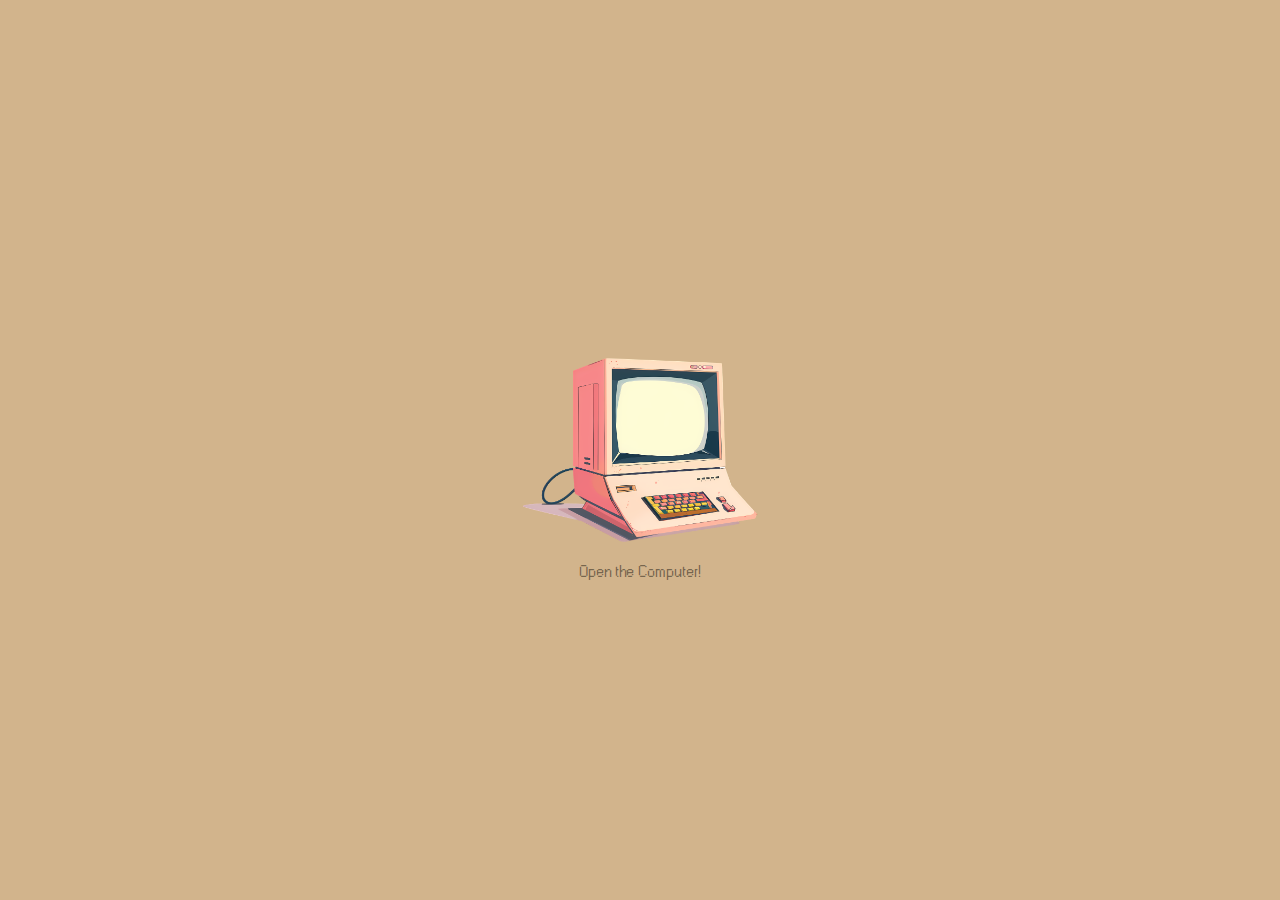
<file: index.html>
<!DOCTYPE html>
<html lang="en">
<head>
    <meta charset="UTF-8">
    <meta name="viewport" content="width=device-width, initial-scale=1.0">
    <title>My Portfolio</title>
    <link rel="stylesheet" href="style.css">
    <script src="script.js"></script>
</head>
<body>
    <button class="image-button" onclick="afterbutton()"></button>
    <main>
        <div class="portfolio-content" style="display: none;">
            <footer class="footer">
                <img class="image-phi" src="images/me.jpg" alt="phi">
                <p style="font-family: WINDOWS;">PHI TRAN</p>
                <div class="image-links" style="margin-right: auto; margin-left: 90px;">
                    <a href="https://www.linkedin.com/in/pntran25/" target="_blank">
                        <img class="image-links" src="images/linkedin.png" alt="LinkedIn">
                    </a> 
                    <a href="https://github.com/pntran25" target="_blank">
                        <img class="image-links" src="images/github.png" alt="GitHub">
                    </a>     
                </div>
            </footer>
            
            <div>
                <div class="about">
                    <button onclick="showPopup('aboutPopup')">
                        <div class="text-under-icon">
                            <img class="image-icons" src="images/aboutme.png" alt="About">     
                            <p style="font-family: WINDOWS;">ABOUT</p>
                        </div>
                    </button>
                </div>        
                <div class="competencies">
                    <button onclick="showPopup('competenciesPopup')">
                        <div class="text-under-icon">
                            <img class="image-icons" src="images/competencies.png" alt="Competencies">             
                            <p style="font-family: WINDOWS;">SKILLS</p>          
                        </div>
                        
                    </button>
                </div>
                <div class="projects">
                    <button onclick="showPopup('projectsPopup')">
                        <div class="text-under-icon">
                            <img class="image-icons" src="images/projects.png" alt="Projects">
                            <p style="font-family: WINDOWS;">PROJECTS</p>
                        </div>
                    </button>
                </div>
                <div class="highlights">
                    <button onclick="showPopup('highlightsPopup')">
                        <div class="text-under-icon">
                            <img class="image-icons" src="images/highlights.png" alt="Highlights">                     
                            <p style="font-family: WINDOWS;">SUCCESS</p>
                        </div>

                    </button>
                </div>
                <div class="documents">
                    <button onclick="showPopup('documentsPopup')">
                        <div class="text-under-icon">
                            <img class="image-icons" src="images/documents.png" alt="Documents"> 
                            <p style="font-family: WINDOWS;">PAPERS</p>
                        </div>       
                    </button>
                </div>      
                <div class="contact">
                    <button onclick="showPopup('contactPopup')">
                        <div class="text-under-icon">
                            <img class="image-icons" src="images/contactme.png" alt="Documents"> 
                            <p style="font-family: WINDOWS;">CONTACT</p>
                        </div>                                       
                     </button>
                </div>
                <div class="eyes-deco" style="position: absolute; top: 50%; left: 50%; transform: translate(-50%, -50%);">
                    <img src="images/faceclosed.png" alt="face" style="opacity: 0.25; display: block; width: 25vw; height: auto;">
                </div>
            </div>
        </div>
    </main> 
    <p class="loading-text glitch" style="display: none; transform: translate(0, 300px);">
        <span aria-hidden="true">Portfolio Loading...</span>
        Portfolio Loading...
        <span aria-hidden="true">Portfolio Loading...</span>
    </p>
    <p class="welcome-text glitch" style="display: none; transform: translate(0, 300px);">
        <span aria-hidden="true">Welcome!</span>
        Welcome!
        <span aria-hidden="true">Welcome!</span>
    </p>

    <!-- About Popup -->
    <div id="aboutPopup" class="popup">
        <div class="popup-header">
            <h2>About Me</h2>
            <button class="popup-close" onclick="closePopup('aboutPopup')">×</button>
        </div>
        <img src="images/me.jpg" alt="Phi Tran" style="width: 35%; display: block; margin: 0 auto; border: 5px solid black; border-radius: 10px;">
        <h1 style="text-align: center;">Phi Tran</h1>
        <h3 style="text-align: center;">Aspiring Software Engineer and Developer</h3>
        <div style="text-align: center; margin-left: 50px; margin-right: 50px;">
            <hr style="border: 1px solid black; margin-top: 15px; margin-left: 25px; margin-right: 25px;">
            <p style="font-size: 1m;">Hi! I'm Phi Tran, a freshman Computer Science student at the University of Houston. I'm passionate about software development and programming, with a current love on game development. I'm always eager to learn new technologies including machine learning AI, cybersecurity, database administration, and more! I'm currently seeking internship opportunities to gain more experience and contribute to a team. Feel free to contact me!</p>
        </div><br>
        <div style="display: flex; align-items: center; justify-content: center; margin-left: 50px; margin-right: 50px; background-color: rgb(251, 250, 242); border-radius: 15px; padding: 25px; border: 3px solid black;">
            <img src="images/uh.png" alt="UH" style="width: 25%; border-radius: 10px; margin-right: 20px;">
            <div style="margin-top: 5px; margin-bottom: 5px;">
                <h4 style="margin-top: 5px; margin-bottom: 5px;">University of Houston</h4>
                <h5 style="margin-top: 5px; margin-bottom: 5px;">Bachelor of Computer Science</h5>
                <p style="margin-top: 5px; margin-bottom: 5px;">Graduating in 2028</p>
                <ul style="margin-top: 5px; margin-bottom: 5px;">
                    <li style="margin-top: 5px; margin-bottom: 5px;">Major in Computer Science</li>
                    <li style="margin-top: 5px; margin-bottom: 5px;">GPA 4.0/4.0</li>
                </ul>
            </div>
        </div>
    </div>

    <!-- Competencies Popup -->
    <div id="competenciesPopup" class="popup">
        <div class="popup-header">
            <h2>Skills</h2>
            <button class="popup-close" onclick="closePopup('competenciesPopup')">×</button>
        </div>
        <div style="text-align: center; margin-left: 50px; margin-right: 50px;">
            <h4 style="display: inline-block; padding: 15px; background-color: white; border-radius: 10px; border: solid 3px black;">Programming Languages</h4>
            <ul class="skills-list">
                <li>
                    <p>C++<p>
                    <img src="images/C++.png" alt="C++" class="skills-icon">
                </li>
                <li>
                    <p>Python</p>
                    <img src="images/Python.png" alt="Python" class="skills-icon">
                </li>
                <li>
                    <p>C#</p>
                    <img src="images/csharp.png" alt="C#" class="skills-icon">
                </li>
                <li>
                    <p>HTML</p>
                    <img src="images/HTML.png" alt="html" class="skills-icon">
                </li>
                <li>
                    <p>CSS</p>
                    <img src="images/CSS.png" alt="CSS" class="skills-icon">
                </li>
                <li>
                    <p>JavaScript</p>
                    <img src="images/js.png" alt="JavaScript" class="skills-icon">
                </li>                
                <li>
                    <p>Java</p>
                    <img src="images/java.png" alt="JavaScript" class="skills-icon">
                </li>                
            </ul>
            <h4 style="display: inline-block; text-align: center; margin: 10px;padding: 15px; background-color: white; border-radius: 10px; border: solid 3px black;">Tools and Technologies</h4>
            <ul class="skills-list">
                <li>
                    <p>Unity</p>
                    <img src="images/unity.png" alt="Unity" class="skills-icon">
                </li>
                <li>
                    <p>SQL</p>
                    <img src="images/SQL.png" alt="sql" class="skills-icon">
                </li>
                <li>
                    <p>MySQL</p>
                    <img src="images/mysql.png" alt="mysql" class="skills-icon">
                </li>
                <li>
                    <p>VS Code</p>
                    <img src="images/vscode.png" alt="Visual Studio" class="skills-icon">
                </li>
                <li>
                    <p>Git</p>
                    <img src="images/git.png" alt="Git" class="skills-icon">
                </li>
                <li>
                    <p>Node</p>
                    <img src="images/nodejs.png" alt="node" class="skills-icon">
                </li>
                <li>
                    <p>React</p>
                    <img src="images/react.png" alt="React" class="skills-icon">
                </li>
            </ul>
        </div>
    </div>

    <!-- Projects Popup -->
    <div id="projectsPopup" class="popup">
        <div class="popup-header">
            <h2>Projects</h2>
            <button class="popup-close" onclick="closePopup('projectsPopup')">×</button>
        </div>
        <div style="text-align: center; margin-left: 50px; margin-right: 50px; background-color: rgb(251, 250, 242); border-radius: 15px; padding: 25px; border: 3px solid black;">
            <h3>Apian Wish</h3><hr style="border: 1px solid black; margin-top: 15px;">
            <p>A video game team project created for competition in the Technological Student Association from September 2023 to April 2024. I was the team lead, developing game mechanics using C# scripts in Unity Engine.</p>
            <a href="https://play.unity.com/en/games/90dcf1a8-2604-4ea5-8c4a-9325f72d5cfe/apian-wish-tsa-2024" target="_blank">
                <img src="images/apian wish.png" alt="TSA" style="width: 75%; display: block; margin: 20px auto; border: 3px solid black; border-radius: 10px;">
            </a>
            <button onclick="window.open('https://play.unity.com/en/games/90dcf1a8-2604-4ea5-8c4a-9325f72d5cfe/apian-wish-tsa-2024', '_blank')" style="background-color: black; color: white; border-radius: 10px; font-family: WINDOWS; cursor: pointer; width: 100px; height: 50px;">Live</button>
        </div>
        <br>
        <div style="text-align: center; margin-left: 50px; margin-right: 50px; background-color: rgb(251, 250, 242); border-radius: 15px; padding: 25px; border: 3px solid black;">
            <h3>Treasure X Truth</h3><hr style="border: 1px solid black; margin-top: 15px;">
            <p>My first video game design when I first joined TSA (Technological Student Association) beginning in September 2022 to April 2023. I volunteered to be the team lead of 5 members, rapidly learning how to develop and code core game mechanics using C# scripts in Unity Engine.</p>
            <a href="https://play.unity.com/en/games/a3030501-fd63-459c-b98b-b0a985211b4d/treasure-x-truth" target="_blank">
                <img src="images/treasure.png" alt="TSA" style="width: 75%; display: block; margin: 20px auto; border: 3px solid black; border-radius: 10px;">
            </a>
            <button onclick="window.open('https://play.unity.com/en/games/a3030501-fd63-459c-b98b-b0a985211b4d/treasure-x-truth', '_blank')" style="background-color: black; color: white; border-radius: 10px; font-family: WINDOWS; cursor: pointer; width: 100px; height: 50px;">Live</button>
        </div>
    </div>
    <div id="highlightsPopup" class="popup">
        <div class="popup-header">
            <h2>Success</h2>
            <button class="popup-close" onclick="closePopup('highlightsPopup')">×</button>
        </div>
        
        <ul style="list-style-type: none; padding: 0; display: flex; flex-wrap: wrap; justify-content: space-around; border: none;">
            <li style="text-align: center; margin: 10px; border: 3px solid #000000 ; padding: 15px; border-radius: 10px; background-color: white;">
                <h3>Technology Student Association 1st Place Winner, 2024</h3>
                <h3>Video Game Design</h3>
                
                <hr style="border: 1px solid black; margin-top: 15px; margin-right: 20px; margin-left: 20px;">
                <p style="margin-left: 25px; margin-right: 25px;">From September 2023 to April 2024, as a competitor for TSA (Tecnological Student Association), I led a team of 5 members as a lead developer and team lead using Unity Engine with C# scripts, naming our project "Apian Wish". We placed 1st, competing aganist 10+ different schools in Video Game Design. This project was a learning curve with trivial debugging and coding 50+ scripts, inspired to improve from my previous video game project, "Treasure X Truth" that placed 2nd in 2023.</p>
                <a href="https://play.unity.com/en/games/90dcf1a8-2604-4ea5-8c4a-9325f72d5cfe/apian-wish-tsa-2024" target="_blank">
                    <img src="images/tsa.jpg" alt="TSA" style="width: 75%; display: block; margin: 20px auto; border: 3px solid black; border-radius: 10px;">
                </a>   
            </li>
        </ul>
        <div style="text-align: center; margin: 10px; border: 3px solid #000000 ; padding: 15px; border-radius: 10px; background-color: white;">
            <h3>Academic Excellence Scholarship</h3>
            
            <a href="documents/academic.pdf" target="_blank">
                <img src="images/scholarship.png" alt="Scholarship" style="width: 50%; margin: 15px auto; border: 3px solid black; border-radius: 10px;">
            </a>
            <h3>University of Houston Dean's List</h3>
            <a href="documents/deanslist.pdf" target="_blank">
                <img src="images/deanslist.png" alt="Dean's List" style="width: 50%; margin: 15px auto; border: 3px solid black; border-radius: 10px;">
            </a>
        </div>
    </div>
    <!-- Documents Popup -->
    <div id="documentsPopup" class="popup">
        <div class="popup-header">
            <h2>Papers</h2>
            <button class="popup-close" onclick="closePopup('documentsPopup')">×</button>
        </div>
        <h3 style="text-align: center;">My Resume:</h3>
        <div style="text-align: center;">
            <a href="documents/CS Resume (15).pdf" target="_blank">
            <img src="images/resumethumbnail.png" alt="Resume" style="width: 70%; display: block; margin: 0 auto; border: 3px solid black; border-radius: 10px;">
            </a>
        </div>
        <h3 style="text-align: center;">My References:</h3>
        <div style="text-align: center;">
            <h3><u>Dr. Chang Yun</u></h3>
            <p>Instructional Associate Professor
            Ph.D., University of Houston</p>
            <a href="documents/changreference.pdf" target="_blank">
            <img src="images/changreference.png" alt="Chang" style="width: 45%; display: block; margin: 0 auto; border: 3px solid black; border-radius: 8px;">
            </a>
        </div>
    </div>

    <!-- Contact Popup -->
    <div id="contactPopup" class="popup">
        <div class="popup-header">
            <h2>Contact</h2>
            <button class="popup-close" onclick="closePopup('contactPopup')">×</button>
        </div>
        <p>Email: phitrann0810@gmail.com</p>
        <p>Outlook: pntran25@cougarnet.uh.edu</p>
        <p>Phone: (713) 452-9278</p>
        <h3 style="text-align: center;"> Send A Message!</h3>
        <form action="https://api.web3forms.com/submit" method="POST" class="contact-form">
            <input type="hidden" name="access_key" value="65771c5d-fded-4421-bfbe-cfebb5dceaad">
            <label for="name">Name:</label>
            <input type="text" id="name" name="name" class="contact-inputs" required>
            <label for="email">Email:</label>
            <input type="email" id="email" name="email" class="contact-inputs" required>
            <label for="message">Message:</label>
            <textarea id="message" name="message" rows="10" class="contact-inputs" required></textarea>
            <br>
            <input type="submit" value="Send">
        </form>
    </div>
</body>
</html>
</file>
<file: style.css>
html, body {
    width: 100%;
    height: 100%;
    margin: 0;
    padding: 0;
    overflow: hidden; /* disable scrolling */
}

body {
    font-family: 'Gill Sans', 'Gill Sans MT', Calibri, 'Trebuchet MS', sans-serif;
    background-color: tan; 
    display: flex;
    justify-content: center;
    align-items: center;
    transform: scale(1); 
    transform-origin: top left; 
}

main {
    display: none; /* hide the main content at beginning */
    width: 100%; 
    height: 100%; 
    background-color: tan; 
    position: relative; /* footer aligns with main content */
}

@font-face {
    font-family: 'WINDOWS'; 
    src: url('fonts/w95fa[1].ttf');
}      
.image-button::after {
    content: "Open the Computer!";
    display: block;
    text-align: center;
    font-size: 1rem;
    color: rgba(0, 0, 0, 0.452);
    font-family: "WINDOWS";
    margin-top: 10px;
    position: absolute;
    bottom: -30px; 
    left: 50%;
    transform: translateX(-50%);
}

.image-button {
    background: url("images/computer.png") no-repeat center center; /* set the image as the background */
    background-size: cover; /* the image covers the entire button */
    border: none;
    width: 250px; 
    height: 200px;
    transform: translate(0, 250px);
    display: block;
    margin-left: auto;
    margin-right: auto; 
    margin-top: auto;
    margin-bottom: 600px;
    cursor: pointer; 
    transition: transform 0.3s ease-in-out; /* add transition for smooth scaling */
}

.image-button:hover {
    transform: scale(1.1) translate(0, 225px); /* scaling up the image on hover */
}

.glitch {
    background-color: black;
    font-size: 3rem;
    font-weight: 700;
    text-transform: uppercase;
    color: wheat;
    position: relative;
    text-shadow:
        0.05em 0 0 rgba(255, 0, 0, .75),
        -0.025em -0.05em 0 rgba(0, 255, 0, .75),
        0.025em 0.05em rgba(0, 0, 255, .75);
    animation: glitch 750ms infinite; 
}

.glitch span {
    position: absolute;
    top: 0;
    left: 0;
}

.glitch span:first-child {
    animation: glitch 650ms infinite;
    clip-path: polygon(0 0, 100% 0, 100% 45%, 0 45%);
    transform: translate(-.025em, -.02em);
    opacity: .8;
}

@keyframes first-child {
    0% {
        clip-path: polygon(0 0, 100% 0, 100% 45%, 0 45%);
        transform: translate(-.025em, -.02em);
    }
    49% {
        clip-path: polygon(0 0, 100% 0, 100% 45%, 0 45%);
        transform: translate(-.025em, -.02em);
    }
    50% {
        clip-path: polygon(0 0, 100% 0, 100% 45%, 0 45%);
        transform: translate(0.025em, -.02em);
    }
    100% {
        clip-path: polygon(0 0, 100% 0, 100% 45%, 0 45%);
        transform: translate(0.025em, -.02em);
    }
}

.glitch span:last-child {
    animation: glitch 375ms infinite;
    clip-path: polygon(0 60%, 100% 60%, 100% 100%, 0 100%);
    transform: translate(.02em, .025em);
    opacity: .8;
}

@keyframes last-child {
    0% {
        clip-path: polygon(0 60%, 100% 60%, 100% 100%, 0 100%);
        transform: translate(.02em, .025em);
    }
    49% {
        clip-path: polygon(0 60%, 100% 60%, 100% 100%, 0 100%);
        transform: translate(.02em, .025em);
    }
    50% {
        clip-path: polygon(0 60%, 100% 60%, 100% 100%, 0 100%);
        transform: translate(-.02em, .025em);
    }
    100% {
        clip-path: polygon(0 60%, 100% 60%, 100% 100%, 0 100%);
        transform: translate(-.02em, .025em);
    }
}

@keyframes glitch {
    0% { /* this means the time percentage of the whole animation */
        text-shadow:
        0.05em 0 0 rgba(255, 0, 0, .75),
        -0.05em -0.025em 0 rgba(0, 255, 0, .75),
        0.025em 0.05em rgba(0, 0, 255, .75);
    }
    30% { 
        text-shadow:
        0.05em 0 0 rgba(255, 0, 0, .75),
        -0.05em -0.025em 0 rgba(0, 255, 0, .75),
        0.025em 0.05em rgba(0, 0, 255, .75);
    }
    31% { 
        text-shadow:
        0.025em 0.05em 0 rgba(255, 0, 0, .75),
        0.025em 0.025em 0 rgba(0, 255, 0, .75),
        -0.05em -0.05em rgba(0, 0, 255, .75);
    }
    66% { 
        text-shadow:
        0.025em 0.05em 0 rgba(255, 0, 0, .75),
        0.025em 0.025em 0 rgba(0, 255, 0, .75),
        -0.05em -0.05em 0 rgba(0, 0, 255, .75);
    }
    67% { 
        text-shadow:
        -0.025em 0 0 rgba(255, 0, 0, .75),
        -0.025em -0.025em 0 rgba(0, 255, 0, .75),
        -0.025em -0.05em 0 rgba(0, 0, 255, .75);
    }
    100% { 
        text-shadow:
        -0.025em 0 0 rgba(255, 0, 0, .75),
        -0.025em -0.025em 0 rgba(0, 255, 0, .75),
        -0.025em -0.05em 0 rgba(0, 0, 255, .75);
    }
}

 /*        END OF INTRODUCTION         */

 /*        DECO         */

.eyes-deco {
    background-size: cover;
    z-index: 1;
    transform: translate(-50%, -50%);
}

.footer{
    position: absolute;
    bottom: 0;
    width: 100%; /* align with the width of the main content */
    height: 45px;
    background-color: rgb(184, 184, 184);
    color: black;
    border-color: white;
    border-style: solid;
    border-width: 2px;
    display: flex;
    justify-content: center;
    align-items: center;
}

.portfolio {
    font-size: 1rem;
    font-weight: 400;
    text-transform: none;
    color: black;
    text-shadow: none;
    animation: none;
}

.image-phi {
    display: block;
    margin-left: 10px;
    margin-right: 20px;
    width: 25px; 
    height: 25px;
    border-radius: 50%;
    border: 1px solid rgb(0, 0, 0);
    object-fit: cover; 
}

.image-links {
    display: flex;
    width: 23px; 
    height: 23px;
    border-radius: 50%;
    object-fit: cover; 
    gap: 25px; 
    justify-content: center; 
    align-items: center;
    transition: transform 0.2s ease-in-out;
}

.image-links:hover {
    transform: scale(1.05) translate(0, .35px); 
}

.image-icons {
    width: 50px;
    height: 50px; 
    
}

.about, .competencies, .projects, .highlights, .documents, .contact {
    display: flex;
    margin: 40px 10px;
    padding: 10px 20px;
    background:none;
    border: none;
}

.about button, .competencies button, .projects button, .highlights button, .documents button, .contact button {
    width: 40px;
    height: 40px;
    background: none;
    border: none;
    cursor: pointer;
    padding: 0;
}

.text-under-icon {
    width: 100%;
    text-align: center;
    display: block;
    background-color: transparent;
    border: 1px solid transparent;
    margin-right: 0;
    margin-bottom: 10px;
    float: left;
    font-size: .8rem; 
}

.eyes-deco:hover img {
    content: url('images/faceopen.png');
}

.popup {
    display: none;
    position: fixed;
    z-index: 10; /* sit on top */
    left: 50%;
    top: 50%;
    transform: translate(-50%, -50%);
    width: 50%;
    max-width: 60%;
    max-height: 75%;
    overflow-y: auto; /* add scroll if content is too long */
    background-color: #f5efdd;
    box-shadow: 0 0 10px rgba(0, 0, 0, 0.5);
    padding: 25px;
    border-radius: 10px;
    resize: both; /* allow resizing both horizontally and vertically */
    overflow: auto; /*  content isgona be scrollable when resized */
}

.popup-resize-handle {
    position: absolute;
    width: 10px;
    height: 10px;
    background: none;
    cursor: se-resize;
    bottom: 0;
    right: 0;
}

.popup-header {
    display: flex;
    justify-content: space-between;
    align-items: center;
    border-bottom: 3px solid #2e2e2e;
    padding-bottom: 10px;
    margin-bottom: 20px;
    cursor: move; 
}

.popup-header h2 {
    margin: 0;
}

.popup-close {
    cursor: pointer;
    font-size: 1.5rem;
    font-weight: bold;
    border: none;
    background: none;
}

.contact-form {
    display: flex;
    flex-direction: column;
    align-items: center;
}

.contact-form label {
    margin-top: 10px;
}

.contact-form input, .contact-form textarea {
    width: 100%;
    max-width: 400px;
    padding: 10px;
    margin-top: 5px;
    border: 1px solid #ccc;
    border-radius: 5px;
}

.contact-form input[type="submit"] {
    font-family: "WINDOWS";
    width: auto;
    margin-top: 20px;
    cursor: pointer;
    background-color: black;
    color: white;
    border: none;
    padding: 10px 20px;
    border-radius: 5px;
}

.chat-bubble {
    display: none;
    position: absolute;
    top: -100px;
    right: -100px;
    background-color: white;
    border: 2px solid black;
    border-radius: 10px;
    padding: 15px;
    box-shadow: 0 0 5px rgba(0, 0, 0, 0.5);
    font-family: "WINDOWS";
    font-size: 0.8rem;
    z-index: 2;
}

.eyes-deco:hover .chat-bubble {
    display: flex;
}

.skills-icon {
    width: 40px;
    height: 40px;
    margin: 10px;
    transition: transform 0.2s ease-in-out;
}

.skills-icon:hover {
    transform: scale(1.2);
}

.skills-list {
    list-style-type: none;
    padding: 0;
    display: flex;
    flex-wrap: wrap;
    justify-content: center;
    gap: 20px;
}
</file>
